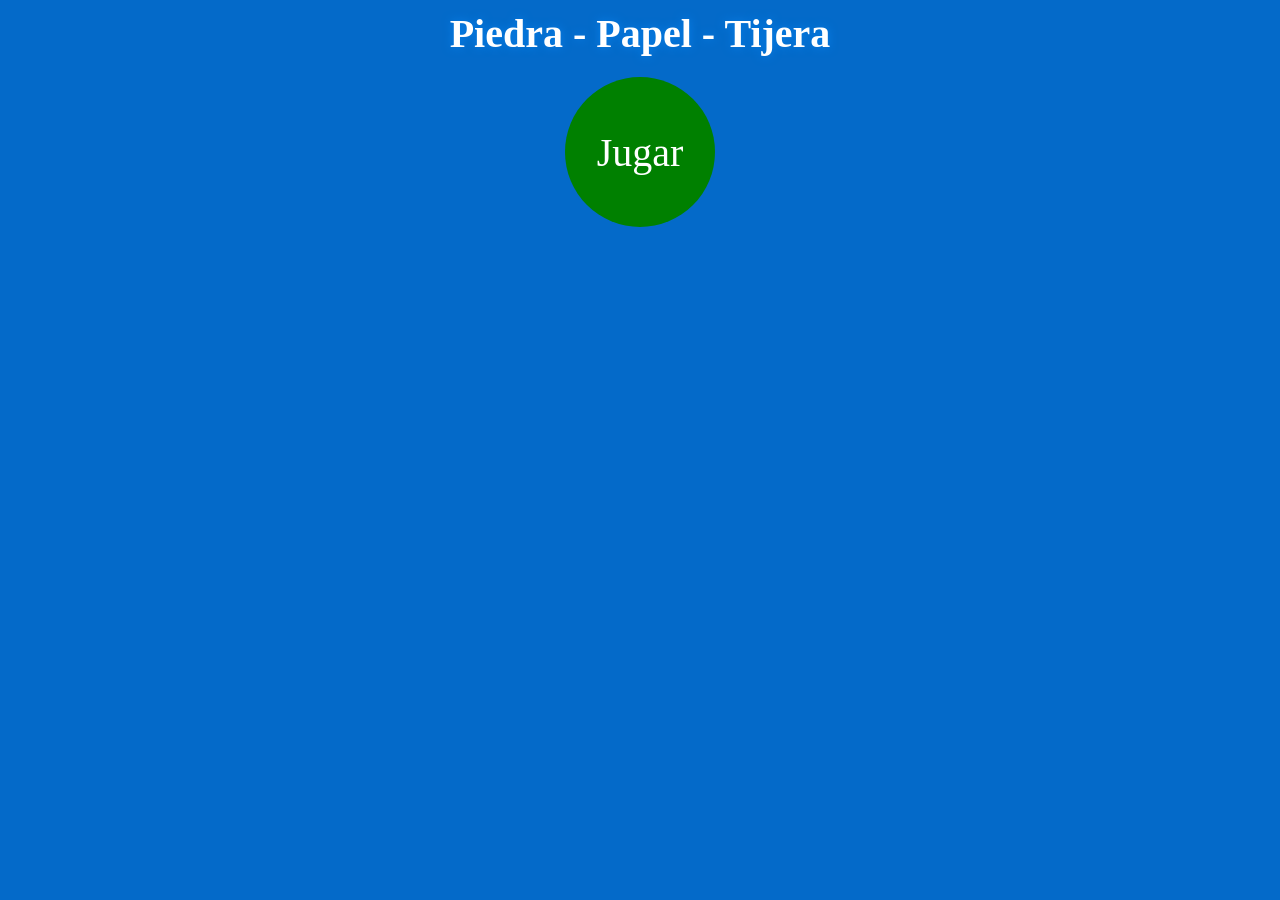
<file: PPT-Juego/index.html>
<!DOCTYPE html>
<html lang="en">
<head>
  <meta charset="UTF-8">
  <meta name="viewport" content="width=device-width, initial-scale=1.0">
  <link rel="stylesheet" href="styles/index.css">
  <title>Piedra Papel Tijera</title>
</head>
<body id="body" class="body">
  <h1 class="title">Piedra - Papel - Tijera</h1>
  <a class="anchor-game" href="game.html">Jugar</a>
</body>
</html>
</file>
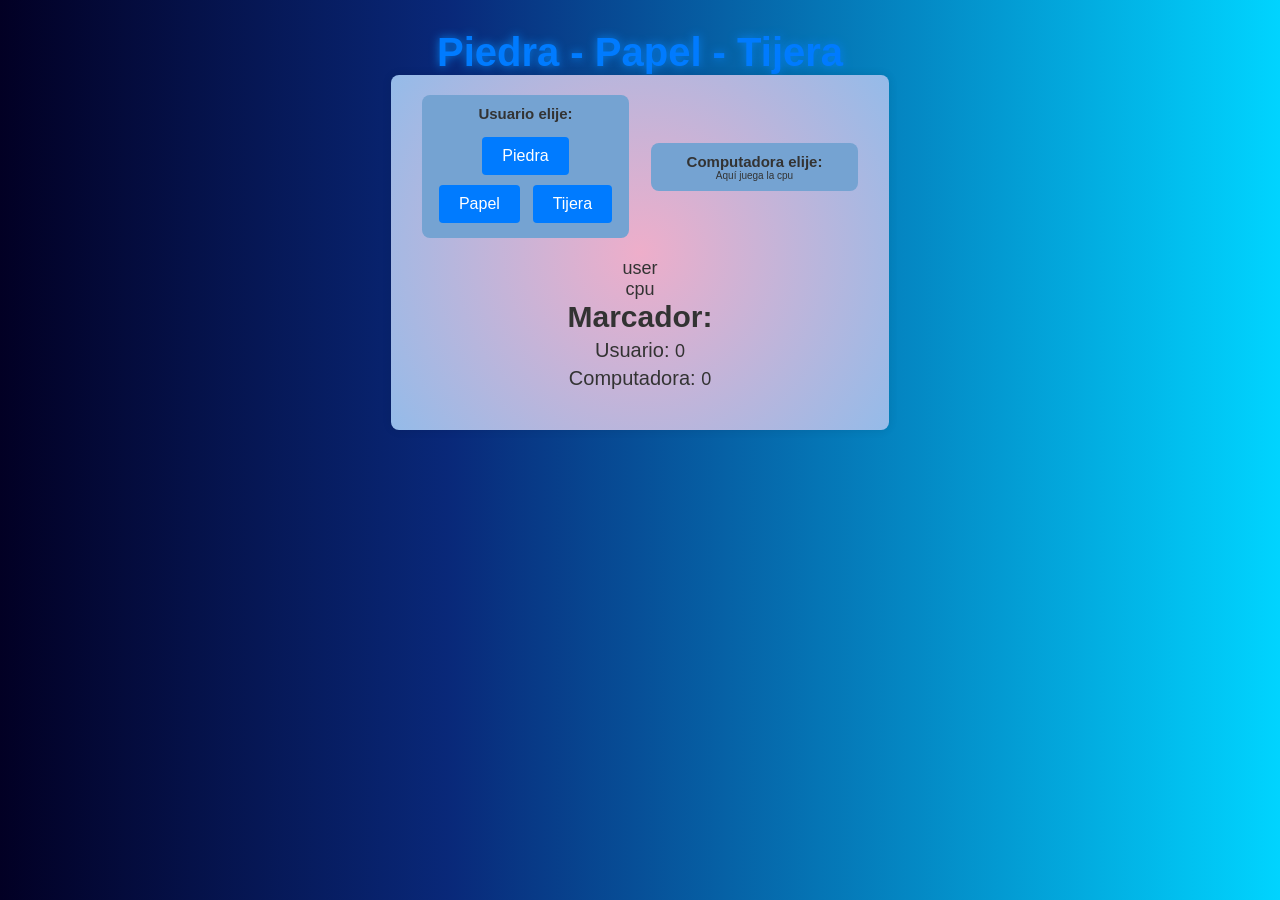
<file: PPT-Juego/game.html>
<!DOCTYPE html>
<html lang="en">
<head>
  <meta charset="UTF-8">
  <meta name="viewport" content="width=device-width, initial-scale=1.0">
  <link rel="stylesheet" href="styles/index.css">
  <link rel="stylesheet" href="styles/game.css">
  <title>Piedra - Papel - Tijera</title>
</head>
<body>
  <h1>Piedra - Papel - Tijera</h1>
  <div class="container">
    <div class="shift">
      <div class="container-user">
        <h2>Usuario elije:</h2>
        <div class="buttons">
          <button id="rock">Piedra</button>
          <button id="paper">Papel</button>
          <button id="scissor">Tijera</button>
        </div>
      </div>
      <div class="container-cpu">
        <h2>Computadora elije:</h2>
        <p id="cpu-choice">Aquí juega la cpu</p>
      </div>
    </div>
    <div class="container-result">
      <p id="shift-user">user</p>
      <p id="shift-cpu">cpu</p>
    </div>
    <div class="score">
      <h2>Marcador:</h2>
      <p>Usuario: <span id="user-score">0</span></p>
      <p>Computadora: <span id="cpu-score">0</span></p>
    </div>
    <h2 id="result"></h2>    
  </div>
  <script src="app.js"></script>
</body>
</html>
</file>
<file: PPT-Juego/styles/index.css>
* {
  margin: 0;
  padding: 0;
  box-sizing: border-box;
}

html {
  font-size: 10px;
}

body {
  width: 100vw;
  height: 100vh;
  background-color: #046ac9;  
  display: flex;
  flex-direction: column;
  align-items: center;  
}

h1 {
  text-align: center;
  margin-top: 1rem;
  font-size: 4rem;
  color: #fff;
  text-shadow: 0 0 10px #0781eb;
}

a {
  margin-top: 2rem;
  font-size: 4rem;
  text-decoration: none;
  color: #fff;
  background-color: green;
  width: 15rem;
  height: 15rem;
  border-radius: 50%;
  display: flex;
  justify-content: center;
  align-items: center;
}
</file>
<file: PPT-Juego/styles/game.css>
/* Estilo general del cuerpo */
body {
  font-family: Arial, sans-serif;
  background: linear-gradient(90deg, rgba(2, 0, 36, 1) 0%, rgba(9, 40, 121, 1) 35%, rgba(0, 212, 255, 1) 100%);
  color: #333;
  text-align: center;
  padding: 20px;
}

/* Estilo del contenedor principal */
.container {
  max-width: 90%;
  margin: 0 auto;
  padding: 20px;
  background: radial-gradient(circle, rgba(238, 174, 202, 1) 0%, rgba(148, 187, 233, 1) 100%);
  border-radius: 8px;
  box-shadow: 0 0 10px rgba(0, 0, 0, 0.1);
}

/* Estilo del título principal */
h1 {
  color: #007bff;
}

/* Estilo del contenedor de opciones de usuario y CPU */
.shift {
  display: flex;
  flex-direction: column;
  align-items: center;
  justify-content: space-around;
  margin-bottom: 20px;
}

/* Estilo de las secciones de usuario y CPU */
.container-user,
.container-cpu {
  width: 45%;
  padding: 10px;
  background-color: #75a3d2;
  border-radius: 8px;
}

/* Estilo de los botones */
.buttons {
  margin-top: 10px;
}

.buttons button {
  background-color: #007bff;
  color: #fff;
  border: none;
  border-radius: 4px;
  padding: 10px 20px;
  font-size: 16px;
  cursor: pointer;
  margin: 5px;
  transition: background-color 0.3s;
  width: 100%; /* Botones de ancho completo en pantallas pequeñas */
}

@media (min-width: 600px) {
  .buttons button {
      width: auto; /* Ancho automático en pantallas grandes */
  }
}


.buttons button:hover {
  background-color: #0056b3;
}

/* Estilo del área de resultados */
.container-result, .score, h2#result {
  font-size: 18px;
}

@media (min-width: 600px) {
  .container-result, .score, h2#result {
      font-size: 20px; /* Aumenta el tamaño de la fuente en pantallas grandes */
  }
}


.score p {
  margin: 5px 0;
}

/* Estilo del resultado final */
h2#result {
  font-size: 24px;
  font-weight: bold;
  margin-top: 20px;
  color: #28a745;
  /* Puedes cambiar el color según el resultado */
}

/* Estilo para la elección de usuario y CPU */
#shift-user, #shift-cpu, #user-score, #cpu-score {
  font-size: 16px;
}

@media (min-width: 600px) {
  #shift-user, #shift-cpu, #user-score, #cpu-score {
      font-size: 18px; /* Aumenta el tamaño de la fuente en pantallas grandes */
  }
}


@media (min-width: 600px) {
  .shift {
    flex-direction: row;
    /* Fila en pantallas más grandes */
    justify-content: space-around;
  }
}
</file>
